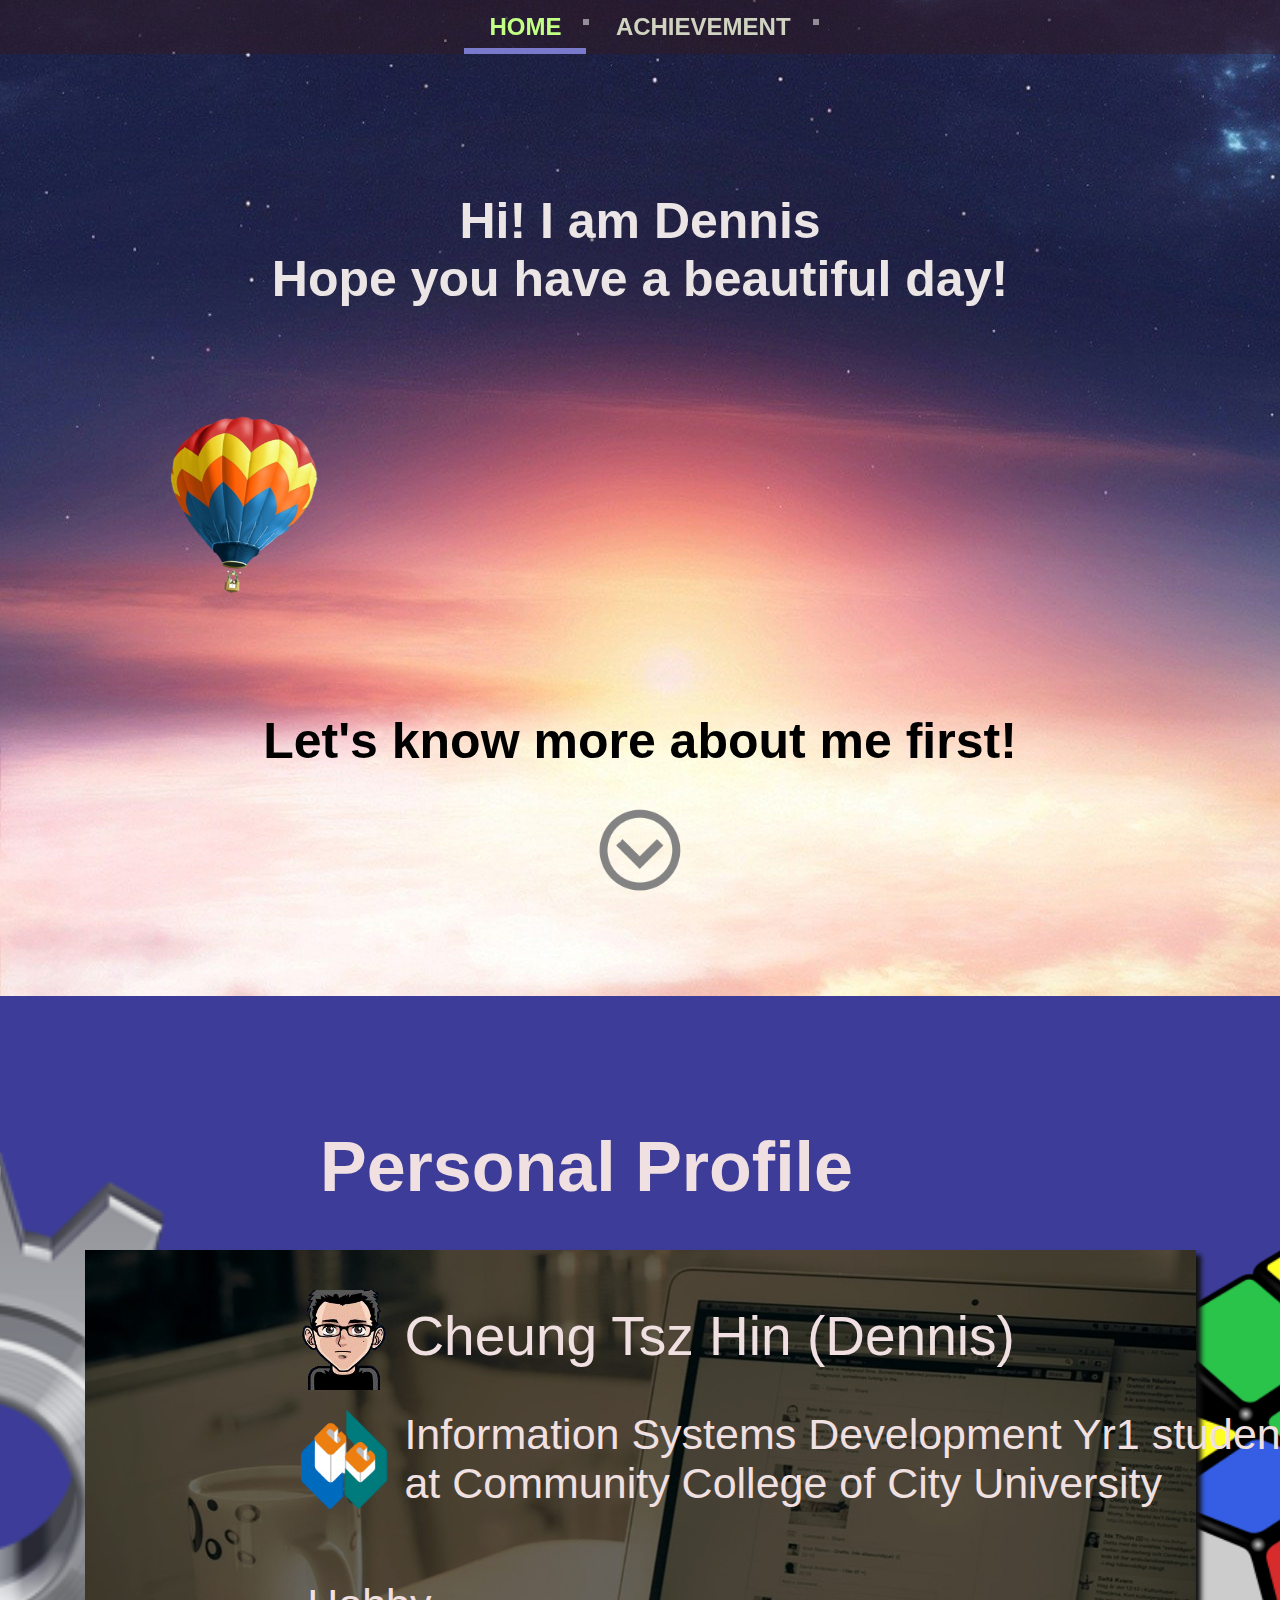
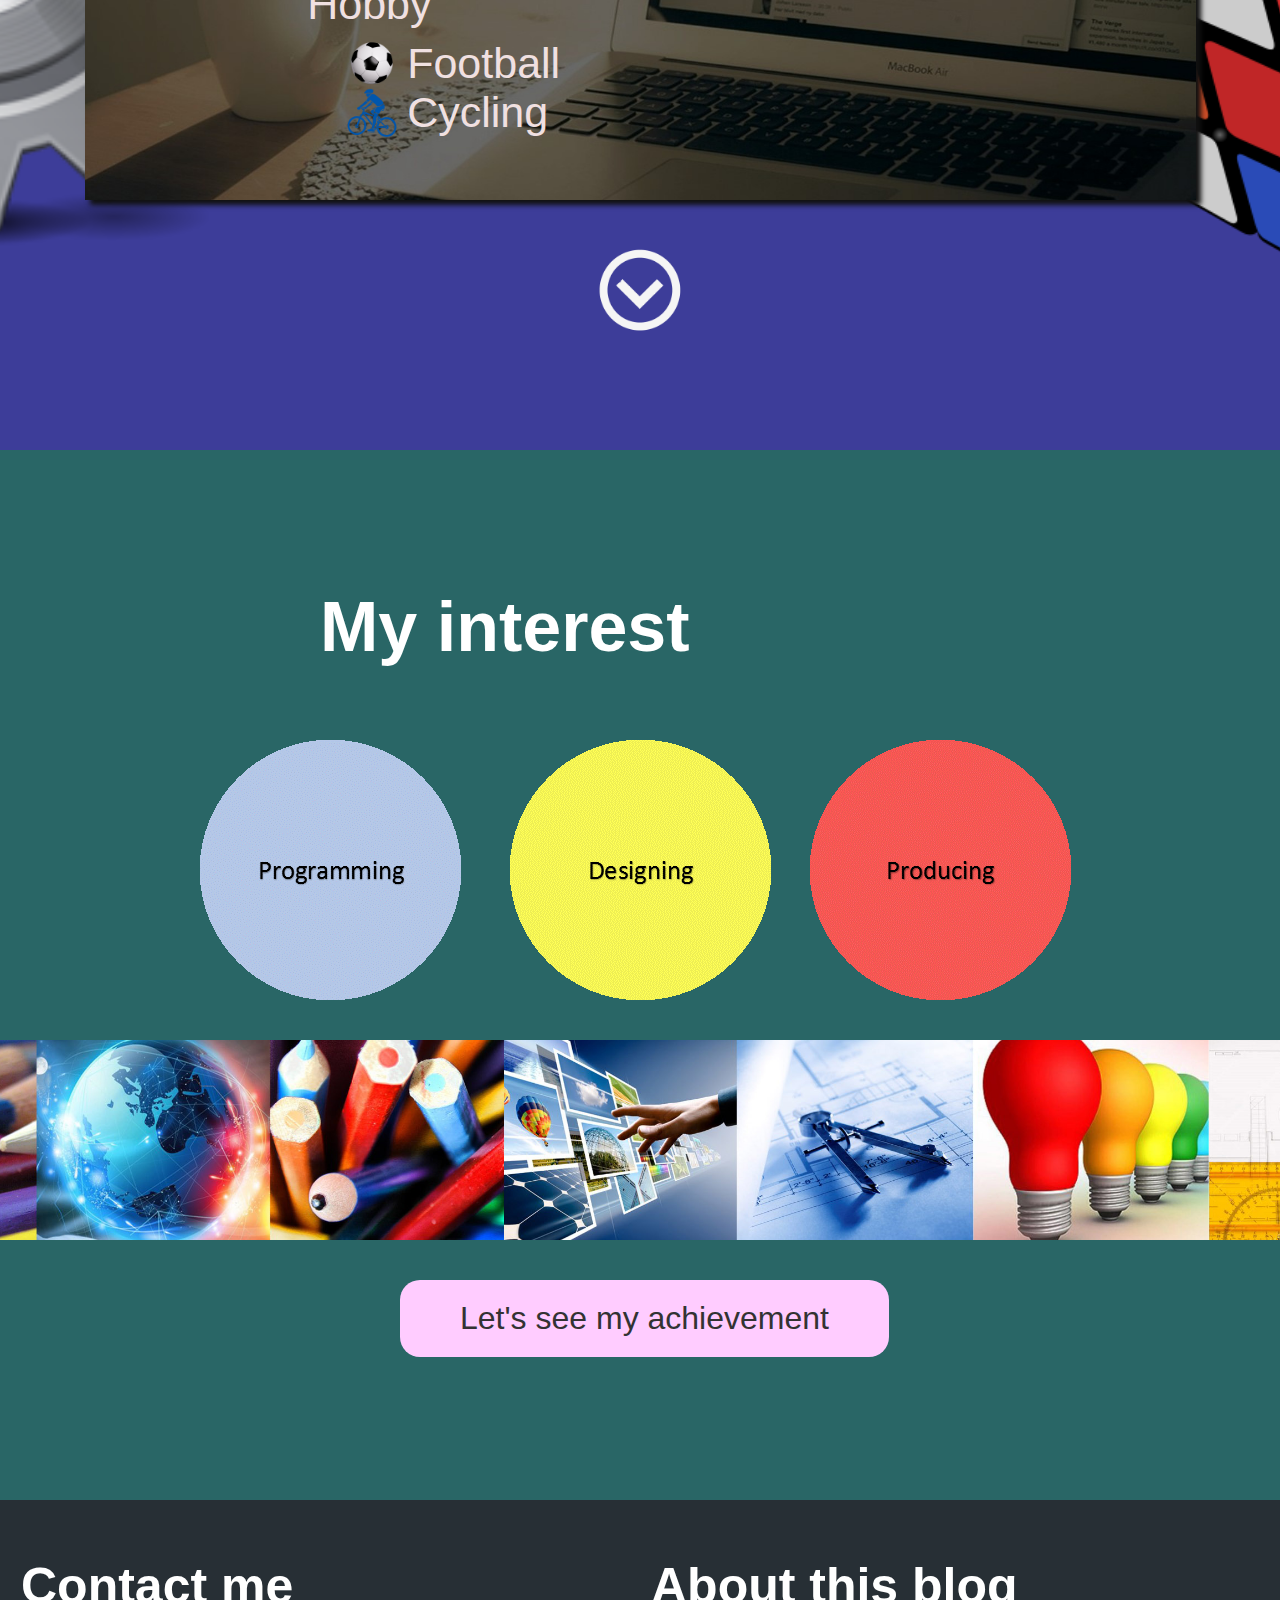
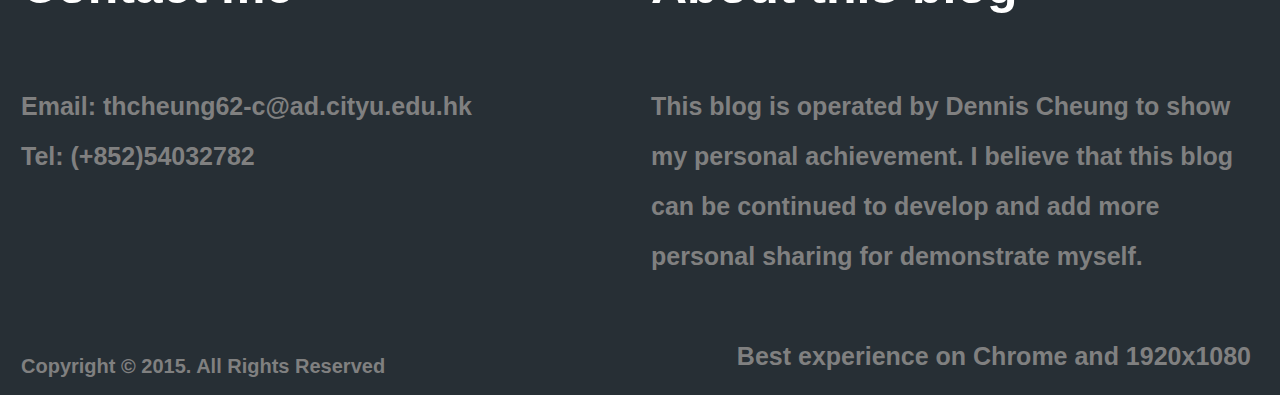
<file: index.html>
<!doctype html>
<html>
<head>
<meta charset="utf-8">
<title>Dennis Website</title>
<link href="css/style.css" rel="stylesheet" type="text/css">
<link rel="shortcut icon" href="image/logo.gif">

<!-- script for smooth scrolling -->
<script src="js/jquD6DF.js"></script>
<script>
$(function() {
  $('a[href*=#]:not([href=#])').click(function() {
    if (location.pathname.replace(/^\//,'') == this.pathname.replace(/^\//,'') && location.hostname == this.hostname) {
      var target = $(this.hash);
      target = target.length ? target : $('[name=' + this.hash.slice(1) +']');
      if (target.length) {
        $('html,body').animate({
          scrollTop: target.offset().top
        }, 1000);
        return false;
      }
    }
  });
});
</script>
<!-- end of script for smooth scrolling -->
</head>

<body id="homebody">
<!-- navigation bar -->
<nav>
  <ul>
    <li class="active"><a href="#homebody"><span>Home</span></a></li>
    <!-- highlight place that page-->
    <li><a href='achievement.html'><span>Achievement</span></a></li>
  </ul>
</nav>
<section> 
  <!-- Home Page: P.0-->
  <article> <img src="image/home2.jpg" alt="First slider background"> <a href="#home1"> </a>
    <h2 id="hometext01">Hi! I am Dennis<br>
      Hope you have a beautiful day!</h2>
    <h2 id="hometext02">Let's know more about me first!</h2>
  </article>
  <img src="image/balloon.png" id="balloon" alt="balloon"> <a href="#home1"> <img src="image/arrow2.png" style="position: absolute; top: 800px; " class="arrowhome" alt="arrow"> </a> 
  
  <!-- Home Page: P.1-->
  <article id="home1"> <img src="image/home1bg1.png" id="homebg1" alt="Background setting picture"> <img src="image/home1bg2.png" id="homebg2" alt="Background cube picture"> <img src="image/home11.jpg" id="home11" alt="Background picture">
    <h1 id="hometext11"> Personal Profile </h1>
    <div id="hometext12"> <img src="image/profilepic.gif" alt="My Profile Picture"> <span id="hometext121">Cheung Tsz Hin (Dennis)</span> </div>
    <div id="hometext13"> <img src="image/cccu.gif" alt="CCCU"> Information Systems Development Yr1 student <br>
      at Community College of City University </div>
    <div id="hometext14"> Hobby <br>
      <ul>
        <li> <img src="image/football.png" alt="Football"> Football </li>
        <li> <img src="image/cycling.png" alt="Cycling"> Cycling </li>
      </ul>
    </div>
    <a href="#home2"> <img src="image/arrow1.png" style="position: absolute; top: 1840px; " class="arrow" alt="arrow"> </a> </article>
  
  <!-- Home Page: P.2-->
  <article id="home2">
    <h1 id="hometext21">My interest</h1>
    <img src="image/programming.gif" id="circleProg" alt="Programming"> <a href="#home1"> </a> <img src="image/designing.gif" id="circleDesign" alt="Designing"> <img src="image/producing.gif" id="circleProduce" alt="Producing"> <img src="image/homebanner.jpg" id="homebanner" alt="Design banner"> <a href="achievement.html" id="achButton"> <span class="btn">Let's see my achievement</span> </a> </article>
</section>

<!-- Home Page: footer-->
<footer>
  <div id="homefooter1">
    <h4>Contact me</h4>
    <div class="footertext">Email: thcheung62-c@ad.cityu.edu.hk <br>
      Tel: (+852)54032782<br>
    </div>
    <br>
    <br>
    <br>
    
    <!-- footer: copyright-->
    <div class="footercopyright">Copyright &copy; 2015. All Rights Reserved</div>
  </div>
  <div id="homefooter2">
    <h4>About this blog</h4>
    <div class="footertext">This blog is operated by Dennis Cheung to show my personal achievement. I believe that this blog can be continued to develop and add more personal sharing for demonstrate myself.
      <div id="bestview"><br>
        Best experience on Chrome and 1920x1080</div>
    </div>
  </div>
</footer>
</body>
</html>
</file>
<file: css/style.css>
body {
	font-family: "Trebuchet MS", Helvetica, sans-serif;
	margin: 0px;
	position: relative;
	-webkit-animation: bodymove;	/* auto animation when enter website */
	-webkit-animation-duration: 1s;
	overflow-x: hidden;
}
 @-webkit-keyframes bodymove {
 from {
top: -200px;
}
 to {
top: 0px;
}
}
/*				Navigation bar				*/
/* Reference: http://cssmenumaker.com/builder/5067296 */
nav {
	background: rgba(54,25,25,0.4);
	width: auto;
	position: fixed;
	width: 100%;
	z-index: 10;
	-webkit-animation: menumove;
	-webkit-animation-duration: 1s;
	text-align: center;
}
 @-webkit-keyframes menumove {
 from {
top: -50px;
}
 to {
top: 0px;
}
}
nav ul {
	list-style: none;
	margin: 0;
	padding: 0;
	line-height: 1;
	display: block;
	zoom: 1;
}
nav ul:after {
	content: " ";
	display: block;
	font-size: 0;
	height: 0;
	clear: both;
	visibility: hidden;
}
nav ul li {
	display: inline-block;
	padding: 0;
	margin: 0;
}
nav.align-right ul li {
	float: right;
}
nav.align-center ul {
	text-align: center;
}
nav ul li a {
	color: #CFD3C0;			/* font color */
	text-decoration: none;
	display: block;
	padding: 15px 25px;
	font-weight: 700;
	text-transform: uppercase;
	font-size: 14px;
	position: relative;
	-webkit-transition: color .25s;
	-moz-transition: color .25s;
	-ms-transition: color .25s;
	-o-transition: color .25s;
	transition: color .25s;
	font-size: 150%;
}
nav ul li a:hover {
	color: #FFFF66;		/* hover color */
}
nav ul li a:hover:before {
	width: 100%;
}
nav ul li a:after {
	content: "";
	display: block;
	position: absolute;
	right: -3px;
	top: 19px;
	height: 6px;
	width: 6px;
	background: #ffffff;
	opacity: .5;
}
nav ul li a:before {
	content: "";
	display: block;
	position: absolute;
	left: 0;
	bottom: 0;
	height: 6px;
	width: 0;
	background: #7A7ACC;		/* highlight bar color*/
	-webkit-transition: width .25s;
	-moz-transition: width .25s;
	-ms-transition: width .25s;
	-o-transition: width .25s;
	transition: width .25s;
}
nav ul li.last > a:after, #nav ul li:last-child > a:after {
	display: none;
}
nav ul li.active a {
	color: #C2FF85;			/* active text color */
}
nav ul li.active a:before {
	width: 100%;
}
nav.align-right li.last > a:after, #nav.align-right li:last-child > a:after {
	display: block;
}
nav.align-right li:first-child a:after {
	display: none;
}

@media screen and (max-width: 768px) {
nav ul li {
	float: none;
	display: block;
}
nav ul li a {
	width: 100%;
	-moz-box-sizing: border-box;
	-webkit-box-sizing: border-box;
	box-sizing: border-box;
	border-bottom: 1px solid #fb998c;
}
nav ul li.last > a, #nav ul li:last-child > a {
	border: 0;
}
nav ul li a:after {
	display: none;
}
nav ul li a:before {
	display: none;
}
}
/*		arrow for next slide		*/
.arrow {
	left: 50%;
	height: 100px;
	width: 100px;
	margin-left: -50px
}
.arrowhome {
	left: 50%;
	height: 100px;
	width: 100px;
	margin-left: -50px;
	-webkit-animation: arrowmove;
	-webkit-animation-duration: 1s;
	overflow-x: hidden;
}
 @-webkit-keyframes arrowmove {
 from {
top: 1500px;
}
 to {
top: 800px;
}
}
/*		top arrow for back to top	*/
#top {
	left: 50%;
	margin-left: -10px;
}
/*			each text style			*/
#hometext01 {
	position: absolute;
	top: 150px;
	text-align: center;
	width: 100%;
	font-size: 50px;
	color: #EBE5E5
}
#hometext02 {
	position: absolute;
	top: 670px;
	text-align: center;
	width: 100%;
	font-size: 50px;
}
#hometext11 {
	position: absolute;
	top: 1080px;
	left: 25%;
	width: 100%;
	font-size: 70px;
	color: #F0E0E1;
}
#hometext12 {
	position: absolute;
	top: 1290px;
	left: 23%;
	width: 100%;
	font-size: 55px;
	color: #F0E0E1;
}
#hometext121 {
	display: block;
	padding-top: 14px;
}
#hometext12 img {
	float: left;
	width: 100px;
	margin: 0px 10px 0px 0px;
}
#hometext13 {
	position: absolute;
	top: 1410px;
	left: 23%;
	width: 100%;
	font-size: 43px;
	color: #F0E0E1;
}
#hometext13 img {
	float: left;
	width: 100px;
	margin: 0px 10px 0px 0px;
}
#hometext14 {
	position: absolute;
	top: 1580px;
	left: 24%;
	width: 100%;
	font-size: 43px;
	color: #F0E0E1;
}
#hometext14 img {
	float: left;
	width: 50px;
	margin: 0px 10px 0px 0px;
	clear: both;
}
#hometext14 ul {
	list-style-type: none;
	margin-top: 10px;
	margin-bottom: 0;
	margin-left: 0;
	margin-right: 0;
}
#hometext21 {
	position: absolute;
	top: 2140px;
	left: 25%;
	width: 100%;
	font-size: 70px;
	color: #FFFFFF;
}
#achtext11 {
	position: absolute;
	top: 80px;
	left: 23%;
	font-size: 50px;
	-webkit-animation: achtext11move;	/* auto animation when enter website */
	-webkit-animation-duration: 2.5s;
	overflow-x: hidden;
}
 @-webkit-keyframes achtext11move {
 from {
top: -200px;
}
 to {
top: 80px;
}
}
#achtext12 {
	position: absolute;
	top: 160px;
	text-align: center;
	width: 100%;
	font-size: 100px;
	-webkit-animation: achtext12move;	/* auto animation when enter website */
	-webkit-animation-duration: 2s;
	overflow-x: hidden;
}
 @-webkit-keyframes achtext12move {
 from {
top: -200px;
}
 to {
top: 160px;
}
}
#achtext13 {
	position: absolute;
	top: 700px;
	text-align: center;
	width: 100%;
	font-size: 30px;
}
#achtext21 {
	position: absolute;
	top: 1150px;
	text-align: center;
	width: 100%;
	font-size: 37.5px;
}
#achtext31 {
	position: absolute;
	top: 2250px;
	text-align: center;
	width: 100%;
	font-size: 70px;
}
#achtext32 {
	position: absolute;
	top: 2400px;
	left: 50%;
	width: 100%;
	font-size: 40px;
	margin-left: -600px;
	border: 2px dashed black;
	padding: 12px;
	height: 400px;
	width: 580px;
}
#achtext41 {
	position: absolute;
	top: 3310px;
	text-align: center;
	width: 100%;
	font-size: 70px;
}
#achtext42 {
	position: absolute;
	top: 3450px;
	left: 50%;
	width: 100%;
	font-size: 40px;
	margin-left: -650px;
	border: 2px dashed black;
	padding: 12px;
	height: 150px;
	width: 1275px;
}
#achtext51 {
	position: absolute;
	top: 4370px;
	text-align: center;
	width: 100%;
	font-size: 70px;
}
#achtext52 {
	position: absolute;
	top: 4550px;
	left: 50%;
	width: 100%;
	font-size: 40px;
	margin-left: -100px;
	border: 2px dashed black;
	padding: 31px;
	height: 472px;
	width: 315px;
}
#achtext61 {
	position: absolute;
	top: 5447px;
	text-align: center;
	width: 100%;
	font-size: 70px;
}
#achtext62 {
	position: absolute;
	top: 5569px;
	left: 50%;
	width: 100%;
	font-size: 40px;
	margin-left: -650px;
	border: 2px dashed black;
	padding: 31px;
	height: 472px;
	width: 1012px;
}
.footertext {
	color: grey;
	font-size: 25px;
	line-height: 50px;
}
.footercopyright {
	color: grey;
	font-size: 20px;
}
#footer1 {
	position: absolute;
	top: 6369px;
	left: 50%;
	width: 100%;
	font-size: 50px;
	margin-left: -650px;
	color: white;
	border: 2px none black;
	padding: 31px;
	height: 402px;
	width: 600px;
	font-weight: bold;
}
#footer2 {
	position: absolute;
	top: 6369px;
	left: 50%;
	width: 100%;
	font-size: 50px;
	margin-left: -20px;
	color: white;
	border: 2px none black;
	padding: 31px;
	height: 402px;
	width: 600px;
	font-weight: bold;
}
#homefooter1 {
	position: absolute;
	top: 3059px;
	left: 50%;
	width: 100%;
	font-size: 50px;
	margin-left: -650px;
	color: white;
	border: 2px none black;
	padding: 31px;
	height: 402px;
	font-weight: bold;
}
#homefooter2 {
	position: absolute;
	top: 3059px;
	left: 50%;
	width: 100%;
	font-size: 50px;
	margin-left: -20px;
	color: white;
	border: 2px none black;
	padding: 31px;
	height: 402px;
	width: 600px;
	font-weight: bold;
}
#bestview {
	float: right;
}
/*		image and effect	*/
#homebg1 {
	position: absolute;
	top: 1150px;
	left: -380px;
	height: 700px;
	width: 700px;
}
#homebg2 {
	position: absolute;
	top: 1200px;
	right: -380px;
	height: 700px;
	width: 700px;
}
#balloon {
	position: absolute;
	top: 400px;
	left: 10%;
	height: 200px;
	width: 200px;
	-webkit-animation: balloonmove;	/* auto animation when enter website */
	-webkit-animation-duration: 4s;
	overflow-x: hidden;
}
 @-webkit-keyframes balloonmove {
 from {
top: 1200px;
}
 to {
top: 400px;
}
}
#home11 {
	position: absolute;
	top: 1250px;
	left: 50%;
	margin-left: -555px;	/* for center on any resolution */
	height: 550px;
	width: 1111px;
	box-shadow: 5px 5px 5px #111;
}
/*achpic11	(achievement first slider first image)*/
.achpic11 {
	position: absolute;
	top: 300px;
	left: 50%;
	margin-left: -471px;
	height: 390px;
	width: 650px;
	overflow: hidden;
	box-shadow: 5px 5px 5px #111;
}
.achpic11 img {
	height: 390px;
	width: 650px;
	-webkit-transition: all 1s ease;
	-moz-transition: all 1s ease;
	-o-transition: all 1s ease;
	-ms-transition: all 1s ease;
	transition: all 1s ease;
}
.achpic11 img:hover {
	height: 429px;
	width: 715px;
}
/* end of achpic11 */




/*achpic12*/
.achpic12 {
	position: absolute;
	top: 300px;
	left: 50%;
	margin-left: 179px;
	height: 390px;
	width: 292px;
	overflow: hidden;
	box-shadow: 5px 5px 5px #111;
}
.achpic12 img {
	height: 390px;
	width: 292px;
	-webkit-transition: all 1s ease;
	-moz-transition: all 1s ease;
	-o-transition: all 1s ease;
	-ms-transition: all 1s ease;
	transition: all 1s ease;
}
.achpic12 img:hover {
	height: 429px;
	width: 321px;
}
/* end of achpic12 */



/* achpic21 */
.achpic21 {
	position: absolute;
	top: 1240px;
	left: 50%;
	margin-left: -650px;
	height: 390px;
	width: 650px;
	overflow: hidden;
	box-shadow: 5px 5px 5px #111;
}
.achpic21 img {
	height: 390px;
	width: 650px;
	-webkit-transition: all 1s ease;
	-moz-transition: all 1s ease;
	-o-transition: all 1s ease;
	-ms-transition: all 1s ease;
	transition: all 1s ease;
}
.achpic21 img:hover {
	height: 429px;
	width: 715px;
}
/* End of achpic21 effect */



/* achpic22 */
.achpic22 {
	position: absolute;
	top: 1240px;
	left: 50%;
	height: 390px;
	width: 650px;
	overflow: hidden;
	box-shadow: 66px 47px 11px 2px rgba(0,0,0,0.59);
}
.achpic22 img {
	height: 390px;
	width: 650px;
	-webkit-transition: all 1s ease;
	-moz-transition: all 1s ease;
	-o-transition: all 1s ease;
	-ms-transition: all 1s ease;
	transition: all 1s ease;
}
.achpic22 img:hover {
	height: 429px;
	width: 715px;
}
/* End of achpic22 effect */



/* achpic23 */
.achpic23 {
	position: absolute;
	top: 1630px;
	left: 50%;
	margin-left: -650px;
	height: 390px;
	width: 650px;
	overflow: hidden;
	box-shadow: 66px 47px 11px 2px rgba(0,0,0,0.59);
}
.achpic23 img {
	height: 390px;
	width: 650px;
	-webkit-transition: all 1s ease;
	-moz-transition: all 1s ease;
	-o-transition: all 1s ease;
	-ms-transition: all 1s ease;
	transition: all 1s ease;
}
.achpic23 img:hover {
	height: 429px;
	width: 715px;
}
/* End of achpi23 effect */


/* achpic24 */
.achpic24 {
	position: absolute;
	top: 1630px;
	left: 50%;
	height: 390px;
	width: 650px;
	overflow: hidden;
	box-shadow: 66px 47px 11px 2px rgba(0,0,0,0.59);
}
.achpic24 img {
	height: 390px;
	width: 650px;
	-webkit-transition: all 1s ease;
	-moz-transition: all 1s ease;
	-o-transition: all 1s ease;
	-ms-transition: all 1s ease;
	transition: all 1s ease;
}
.achpic24 img:hover {
	height: 429px;
	width: 715px;
}
/* End of achpic24 */



/* achpic31 effect */
.achpic31 {
	position: absolute;
	top: 2425px;
	left: 55%;
	height: 400px;
	width: 400px;
}
.achpic31 img {
	height: 400px;
	width: 400px;
	-webkit-transition: all 1s ease;
	-moz-transition: all 1s ease;
	-o-transition: all 1s ease;
	-ms-transition: all 1s ease;
	transition: all 1s ease;
}
.achpic31 img:hover {
	height: 500px;
	width: 500px;
}
/* End of achpic31 effect */



/* achpic32 effect */
.achpic32 {
	position: absolute;
	top: 2800px;
	left: 50%;
	margin-left: -600px;
	height: 225px;
	width: 606px;
	overflow: hidden;
	box-shadow: 5px 5px 5px #111;
}
.achpic32 img {
	height: 225px;
	width: 606px;
	-webkit-transition: all 1s ease;
	-moz-transition: all 1s ease;
	-o-transition: all 1s ease;
	-ms-transition: all 1s ease;
	transition: all 1s ease;
}
.achpic32 img:hover {
	height: 247px;
	width: 666px;
}
/* End of achpic32 */


/* achpic33 effect */
.achpic33 {
	position: absolute;
	top: 2800px;
	left: 58%;
	height: 300px;
	width: 300px
}
.achpic33 img {
	height: 300px;
	width: 300px;
	-webkit-transition: all 1s ease;
	-moz-transition: all 1s ease;
	-o-transition: all 1s ease;
	-ms-transition: all 1s ease;
	transition: all 1s ease;
}
.achpic33 img:hover {
	height: 400px;
	width: 400px;
	-webkit-transform: rotate(-360deg);
	-moz-transform: rotate(-360deg);
	-o-transform: rotate(-360deg);
	-ms-transform: rotate(-360deg);
	transform: rotate(-360deg);
}
/* End of achpic33 */




/* achpic41 */
.achpic41 {
	position: absolute;
	top: 3650px;
	left: 50%;
	margin-left: -650px;
	height: 446px;
	width: 1300px;
	overflow: hidden;
	box-shadow: 5px 5px 5px #111;
	z-index: 1;
}
.achpic41 img {
	height: 446px;
	width: 1500px;
	margin-left: 0px;
	-webkit-transition: all 1s ease;
	-moz-transition: all 1s ease;
	-o-transition: all 1s ease;
	-ms-transition: all 1s ease;
	transition: all 1s ease;
}
.achpic41 img:hover {
	margin-left: -200px;
}
/* End of achpic41 */



/* achpic51 effect */
.achpic51 {
	position: absolute;
	top: 4580px;
	left: 50%;
	margin-left: -650px;
	height: 540px;
	width: 552px;
	overflow: hidden;
	box-shadow: 5px 5px 5px #111;
	z-index: 1;
}
.achpic51 img {
	height: 540px;
	width: 552px;
	-webkit-transition: all 1s ease;
	-moz-transition: all 1s ease;
	-o-transition: all 1s ease;
	-ms-transition: all 1s ease;
	transition: all 1s ease;
}
.achpic51 img:hover {
	height: 594px;
	width: 607px;
}
/* End of achpic51 */



/* achpic51 */
.achvideo51 {
	position: absolute;
	top: 4583px;
	left: 50%;
	margin-left: 240px;
	height: 535px;
	width: 310px;
	overflow: hidden;
	box-shadow: 5px 5px 15px #111;
	z-index: 1;
}
/* End of achpic51 */




/* achpic61 */
.achpic61 {
	position: absolute;
	top: 5600px;
	left: 50%;
	margin-left: 425px;
	height: 300px;
	width: 225px;
	box-shadow: 5px 5px 5px #111;
	z-index: 3;
	overflow: hidden;
}
.achpic61 img {
	height: 300px;
	width: 225px;
	-webkit-transition: all 1s ease;
	-moz-transition: all 1s ease;
	-o-transition: all 1s ease;
	-ms-transition: all 1s ease;
	transition: all 1s ease;
}
.achpic61 img:hover {
	height: 360px;
	width: 270px;
}
/* End of achpic61 */



/* achpic62 */
.achpic62 {
	position: absolute;
	top: 5900px;
	left: 50%;
	margin-left: -650px;
	height: 300px;
	width: 1300px;
	overflow: hidden;
	box-shadow: 5px 5px 5px #111;
	z-index: 1;
}
.achpic62 img {
	height: 300px;
	width: 1300px;
	-webkit-transition: all 1s ease;
	-moz-transition: all 1s ease;
	-o-transition: all 1s ease;
	-ms-transition: all 1s ease;
	transition: all 1s ease;
}
.achpic62 img:hover {
	height: 330px;
	width: 1430px;
}
/* End of achpic62 */





/* cicrle image on Home page */
#circleProg {
	position: absolute;
	top: 2340px;
	left: 50%;
	margin-left: -440px;	/* img width/2  */
}
#circleDesign {
	position: absolute;
	top: 2340px;
	left: 50%;
	margin-left: -130px;	/* img width/2  */
}
#circleProduce {
	position: absolute;
	top: 2340px;
	left: 50%;
	margin-left: 170px;	  /* img width/2  */
}
#homebanner {
	position: absolute;
	top: 2640px;
	height: 200px;
	left: 50%;
	margin-left: -1071px;	/* img width/2  */
}
#tinkercadLogo {
	height: 100px;
	width: 100px;
	position: absolute;
	top: 1585px;
	left: 50%;
	margin-left: -50px;
}
/* seperate different backgound on Home and Achievement */
#homebody {
	background-color: #3D3D99;
}
#achbody {
	background-image: url(../image/achbg1.jpg);
	background-attachment: fixed;
}
/* home slide 1 */
#home1 {
	background-color: #3D3D99;
	padding: 20px 30px 20px 20px;
	border-style: solid;
	border-color: #3D3D99;
	border-width: 10px 10px 1000px 10px;
	margin: 0px;
}
/* home slide 2 */
#home2 {
	background-color: #296666;
	padding: 20px 30px 20px 20px;
	border-style: solid;
	border-color: #296666;
	border-width: 10px 10px 1000px 10px;
	margin: 0px;
}
/* home1 button linking to achievement page */
.btn {
	position: absolute;
	top: 2880px;
	left: 50%;
	clear: both;
	border-radius: 20px;
	padding: 20px 60px;
	display: inline-block;
	margin: 0 20px;
	margin-left: -240px;
	transition: all 0.8s, color 0.3s 0.3s;
	background: #FFCCFF;
	color: #333;
	font-size: 200%;
}
.btn:hover {
	box-shadow: 0 150px 0 0 rgba(71, 107, 178, 1) inset;
	color: #FFFF00;
}
/* achievement slide 1 */
#ach1 {
	background-color: rgba(255, 255, 255, 0.3);
	border-style: solid;
	border-color: rgba(255, 255, 255, 0.3);
	border-width: 30px 30px 1070px 30px;
	margin: 0px;
}
/* achievement slide 2 */
#ach2 {
	background-color: rgba(212, 208, 206, 0.3);
	border-style: solid;
	border-color: rgba(212, 208, 206, 0.3);
	border-width: 10px 10px 1100px 10px;
	margin: 0px;
}
/* achievement slide 3 */
#ach3 {
	background-color: rgba(183, 181, 232, 0.3);
	border-style: solid;
	border-color: rgba(183, 181, 232, 0.3);
	border-width: 30px 40px 1020px 30px;
	margin: 0px;
}
/* achievement slide 4 */
#ach4 {
	background-color: rgba(255, 255, 255, 0.3);
	border-style: solid;
	border-color: rgba(255, 255, 255, 0.3);
	border-width: 30px 40px 1020px 30px;
	margin: 0px;
}
/* achievement slide 5 */
#ach5 {
	background-color: rgba(255, 255, 255, 0.3);
	border-style: solid;
	border-color: rgba(207, 184, 255, 0.3);
	border-width: 30px 40px 1020px 30px;
	margin: 0px;
}
/* achievement slide 6 */
#ach6 {
	background-color: rgba(246, 198, 214, 0.3);
	border-style: solid;
	border-color: rgba(246, 198, 214, 0.3);
	border-width: 30px 40px 1020px 30px;
	margin: 0px;
}
/* footer */
footer {
	background-color: #272f35;
	padding: 20px 30px 20px 20px;
	border-style: solid;
	border-color: #272f35;
	border-width: 10px 10px 445px 10px;
	margin: 0px;
}
</file>
